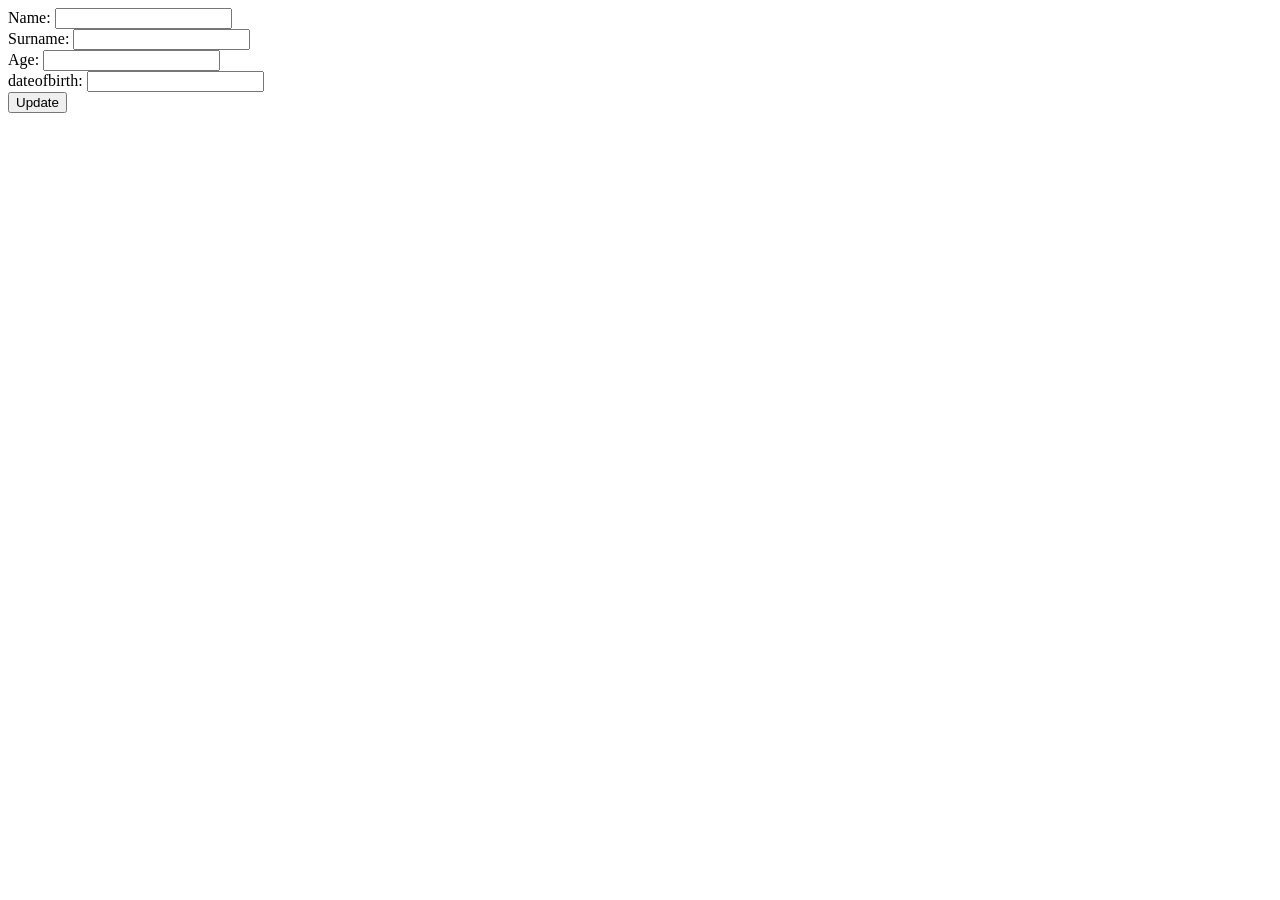
<file: src/webapp/WEB-INF/pages/edit.html>
<!DOCTYPE html>
<html xmlns="http://www.w3.org/1999/xhtml" xmlns:th="http://www.thymeleaf.org">
<head>
    <meta charset="UTF-8">
    <title>Edit User</title>
</head>
<body>
<form th:method="PATCH" th:action="@{/edit(id=${user.userId})}" th:object="${user}">
    <div>
        <label for="name">Name:</label>
        <input type="text" th:field="*{name}" id="name">
    </div>
    <div>
        <label for="surname">Surname:</label>
        <input type="text" th:field="*{surname}" id="surname" required>
    </div>
    <div>
        <label for="age">Age:</label>
        <input type="number" th:field="*{age}" id="age" required>
    </div>
    <div>
        <label for="dateofbirth">dateofbirth:</label>
        <input type="number" th:field="*{dateofbirth}" id="dateofbirth" required>
    </div>

    <input type="submit" value="Update">
</form>

</body>
</html>
</file>
